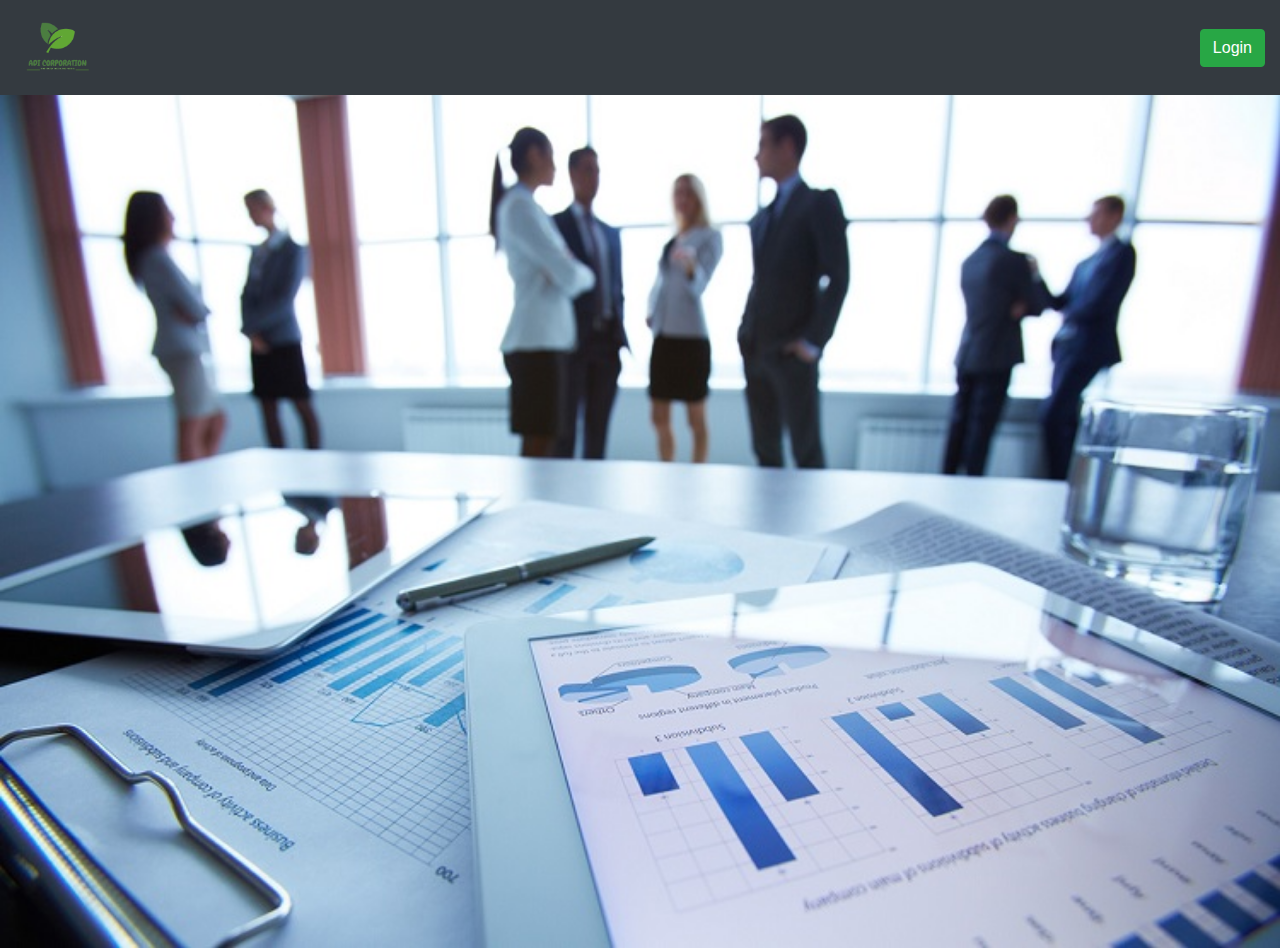
<file: templates/index.html>
<!DOCTYPE html>
<html lang="en">
<head>
    <meta charset="UTF-8">
    <meta name="viewport" content="width=device-width, initial-scale=1.0">
    <meta http-equiv="X-UA-Compatible" content="ie=edge">
    <link rel="stylesheet" href="https://stackpath.bootstrapcdn.com/bootstrap/4.3.1/css/bootstrap.min.css" integrity="sha384-ggOyR0iXCbMQv3Xipma34MD+dH/1fQ784/j6cY/iJTQUOhcWr7x9JvoRxT2MZw1T" crossorigin="anonymous">
    <link rel="stylesheet" href="https://cdnjs.cloudflare.com/ajax/libs/font-awesome/4.7.0/css/font-awesome.min.css">
    <title>Page | Home</title>
</head>
<body>
    <!-- MODAL LOGIN -->
    <section>
      <div class="modal fade" id="modalLoginForm" tabindex="-1" role="dialog" aria-labelledby="myModalLabel"
          aria-hidden="true">
          <div class="modal-dialog" role="document">
              <div class="modal-content">
                  <div class="modal-header text-center">
                      <h4 class="modal-title w-100 font-weight-bold">Sign in</h4>
                      <button type="button" class="close" data-dismiss="modal" aria-label="Close">
                          <span aria-hidden="true">&times;</span>
                      </button>
                  </div>
                  <div class="modal-body mx-3">
                      <div class="md-form mb-2">
                          <i class="fas fa-user prefix grey-text"></i>
                          <label data-error="wrong" data-success="right" for="defaultForm-email">Username</label>
                          <input type="email" id="username-form" class="form-control validate">
                      </div>

                      <div class="md-form mb-2">
                          <i class="fas fa-lock prefix grey-text"></i>
                          <label data-error="wrong" data-success="right" for="defaultForm-pass">Password</label>
                          <input type="password" id="password-form" class="form-control validate">
                      </div>

                  </div>
                  <div class="modal-footer d-flex justify-content-center">
                      <button class="btn btn-success" onclick="login()">Login</button>
                  </div>
              </div>
          </div>
      </div>
  </section>
  
  
  <nav class="navbar navbar-expand-lg navbar-light bg-dark p-0" style="justify-content:space-between;">
            <a class="navbar-brand" href="#"><img src="img/company logoss.png" alt="" style="width:85px; margin-left: 15px;"></a>
            <button class="navbar-toggler" type="button" data-toggle="collapse" data-target="#navbarSupportedContent" aria-controls="navbarSupportedContent" aria-expanded="false" aria-label="Toggle navigation">
                <span class="navbar-toggler-icon"></span>
            </button>
            
            <form class="form-inline my-2 my-lg-0">
                <a href="" class="btn btn-outline-success my-2 my-sm-0 bg-success" type="submit" data-toggle="modal" data-target="#modalLoginForm" style="color:white; margin-right: 15px;">Login</a>
            </form>
        </nav>

    <!-- <div class="container" style="text-align:center;"> -->
        <img src="img/bg_company.jpg" style="width:100%;">
    <!-- </div> -->

            
    <script src="https://code.jquery.com/jquery-3.3.1.slim.min.js" integrity="sha384-q8i/X+965DzO0rT7abK41JStQIAqVgRVzpbzo5smXKp4YfRvH+8abtTE1Pi6jizo" crossorigin="anonymous"></script>
    <script src="https://cdnjs.cloudflare.com/ajax/libs/popper.js/1.14.7/umd/popper.min.js" integrity="sha384-UO2eT0CpHqdSJQ6hJty5KVphtPhzWj9WO1clHTMGa3JDZwrnQq4sF86dIHNDz0W1" crossorigin="anonymous"></script>
    <script src="https://stackpath.bootstrapcdn.com/bootstrap/4.3.1/js/bootstrap.min.js" integrity="sha384-JjSmVgyd0p3pXB1rRibZUAYoIIy6OrQ6VrjIEaFf/nJGzIxFDsf4x0xIM+B07jRM" crossorigin="anonymous"></script>
    <script src="http://code.jquery.com/jquery-2.2.4.js"></script>
    <script src="js/main.js"></script>
  </body>
</html>
</file>
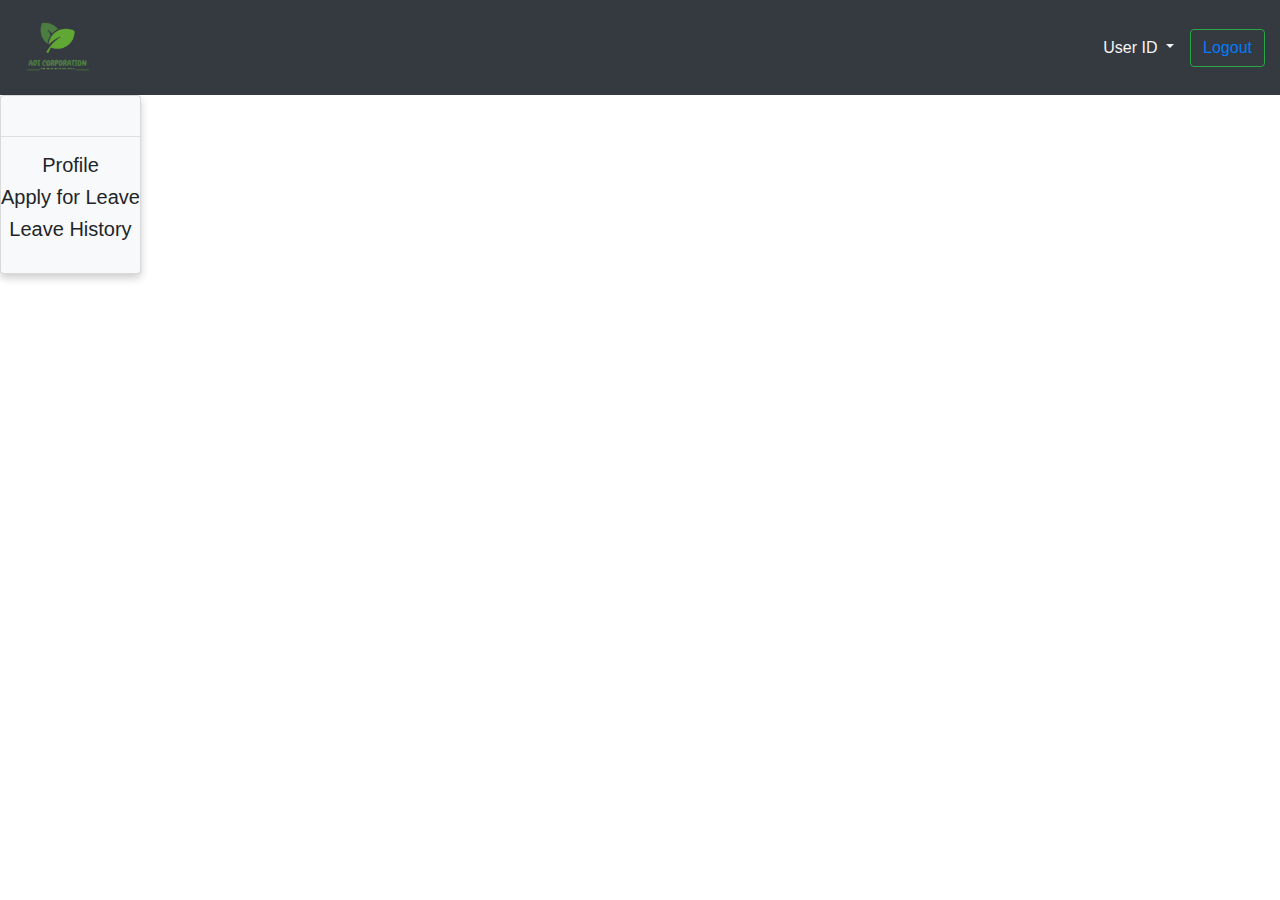
<file: templates/employeePage.html>
<!DOCTYPE html>
<html lang="en">
<head>
    <meta charset="UTF-8">
    <meta name="viewport" content="width=device-width, initial-scale=1.0">
    <meta http-equiv="X-UA-Compatible" content="ie=edge">
    <link rel="stylesheet" href="https://stackpath.bootstrapcdn.com/bootstrap/4.3.1/css/bootstrap.min.css" integrity="sha384-ggOyR0iXCbMQv3Xipma34MD+dH/1fQ784/j6cY/iJTQUOhcWr7x9JvoRxT2MZw1T" crossorigin="anonymous">
    <link rel="stylesheet" href="https://cdnjs.cloudflare.com/ajax/libs/font-awesome/4.7.0/css/font-awesome.min.css">
    <link rel="stylesheet" href="css/employeePage.css">
    <title>Page | Employee</title>
</head>
<body>
        <nav class="navbar navbar-expand-lg navbar-light bg-dark p-0" style="justify-content:space-between;">
            <a class="navbar-brand" href="#"><img src="img/company logoss.png" alt="" style="width:85px; margin-left: 15px;"></a>
            <button class="navbar-toggler" type="button" data-toggle="collapse" data-target="#navbarSupportedContent" aria-controls="navbarSupportedContent" aria-expanded="false" aria-label="Toggle navigation">
                <span class="navbar-toggler-icon"></span>
            </button>
            
            <form class="form-inline my-2 my-lg-0">
                <!-- <a class="nav-link disabled" href="#" tabindex="-1" aria-disabled="true">Notification</a> -->
                <div class="nav-item dropdown">
                        <a class="nav-link dropdown-toggle" href="#" id="navbarDropdown" role="button" data-toggle="dropdown" aria-haspopup="true" aria-expanded="false" style="color:whitesmoke;">
                          User ID
                        </a>
                        <div class="dropdown-menu" aria-labelledby="navbarDropdown" id="user_akses">
                          
                        </div>
                    </div>
                <button class="btn btn-outline-success my-2 my-sm-0" type="submit" style="margin-right:15px;" ><a onclick="logout()" href="index.html">Logout</a></button>
            </form>
        </nav>

        <div class="container-fluid" style="display:flex; padding: 0px;">
            <div class="card bg-light">
                <h1 id="employeePage_staff_name"></h1>
                <p id="employeePage_staff_id"></p>
                <!-- <p class="title" style="margin:0px; background-color: black; color: white;">User Group: Employee</p> -->
                <hr>
                <div class="row" style="display:block; margin: 0px;">
                   <a onclick="getProfil()"><h5>Profile</h5></a>
                   <a onclick="leaveRequest()"><h5>Apply for Leave</h5></a> 
                   <a onclick="getHistory()"><h5>Leave History</h5></a> 
                </div>
                <br>
            </div>
            <div class="panel-heading"style="height: 40px;width: 1020px;" id="get_profil">
                  
            </div>
        </div>
    <script src="https://code.jquery.com/jquery-3.3.1.slim.min.js" integrity="sha384-q8i/X+965DzO0rT7abK41JStQIAqVgRVzpbzo5smXKp4YfRvH+8abtTE1Pi6jizo" crossorigin="anonymous"></script>
    <script src="https://cdnjs.cloudflare.com/ajax/libs/popper.js/1.14.7/umd/popper.min.js" integrity="sha384-UO2eT0CpHqdSJQ6hJty5KVphtPhzWj9WO1clHTMGa3JDZwrnQq4sF86dIHNDz0W1" crossorigin="anonymous"></script>
    <script src="https://stackpath.bootstrapcdn.com/bootstrap/4.3.1/js/bootstrap.min.js" integrity="sha384-JjSmVgyd0p3pXB1rRibZUAYoIIy6OrQ6VrjIEaFf/nJGzIxFDsf4x0xIM+B07jRM" crossorigin="anonymous"></script>
    <script src="http://code.jquery.com/jquery-2.2.4.js"></script>
    <script src="js/employee.js"></script>
</body>
</html>
</file>
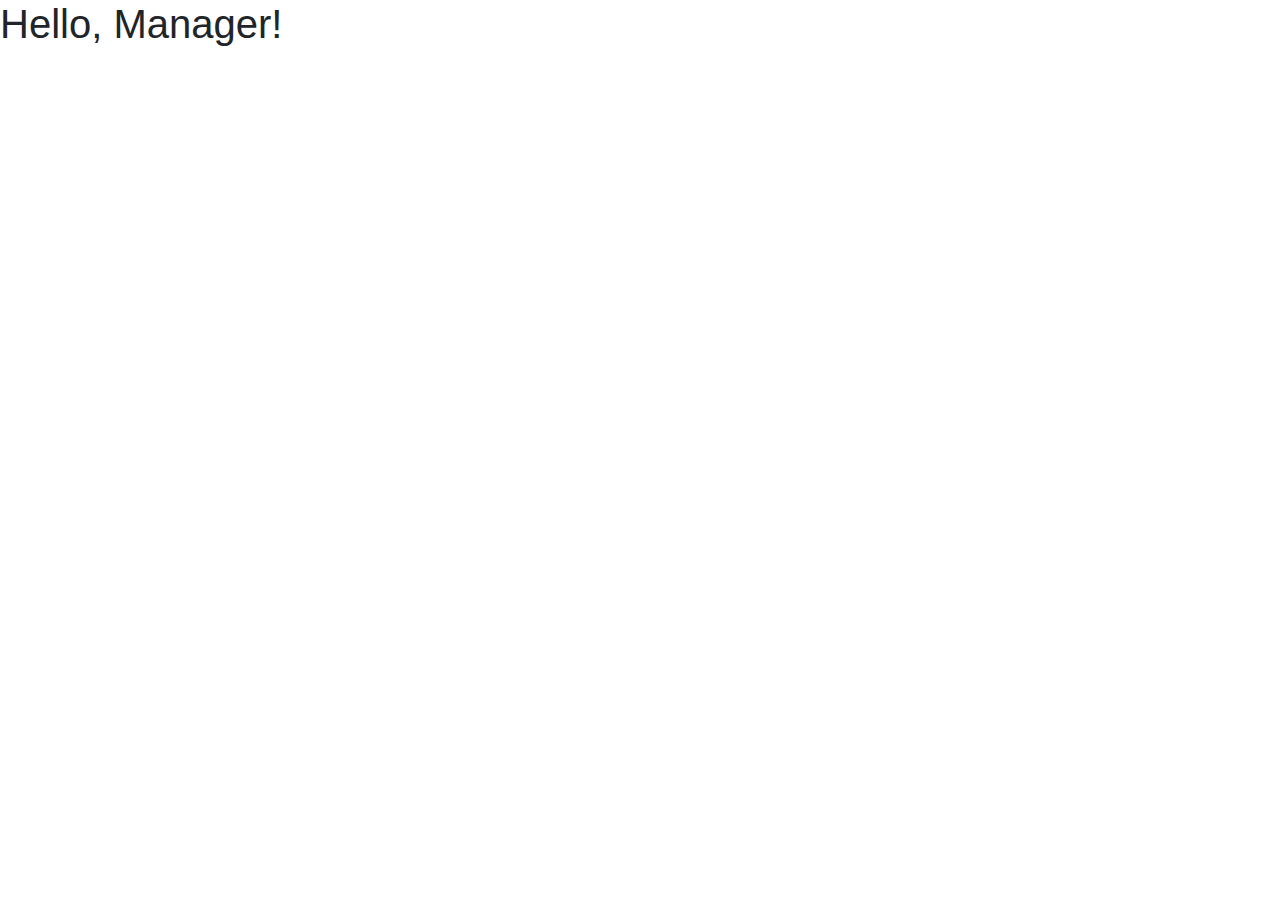
<file: templates/manager.html>
<!doctype html>
<html lang="en">
  <head>
    <!-- Required meta tags -->
    <meta charset="utf-8">
    <meta name="viewport" content="width=device-width, initial-scale=1, shrink-to-fit=no">

    <!-- Bootstrap CSS -->
    <link rel="stylesheet" href="https://stackpath.bootstrapcdn.com/bootstrap/4.3.1/css/bootstrap.min.css" integrity="sha384-ggOyR0iXCbMQv3Xipma34MD+dH/1fQ784/j6cY/iJTQUOhcWr7x9JvoRxT2MZw1T" crossorigin="anonymous">

    <title>Manager</title>
  </head>
  <body>
    <h1>Hello, Manager!</h1>

    <!-- Optional JavaScript -->
    <!-- jQuery first, then Popper.js, then Bootstrap JS -->
    <script src="https://code.jquery.com/jquery-3.3.1.slim.min.js" integrity="sha384-q8i/X+965DzO0rT7abK41JStQIAqVgRVzpbzo5smXKp4YfRvH+8abtTE1Pi6jizo" crossorigin="anonymous"></script>
    <script src="https://cdnjs.cloudflare.com/ajax/libs/popper.js/1.14.7/umd/popper.min.js" integrity="sha384-UO2eT0CpHqdSJQ6hJty5KVphtPhzWj9WO1clHTMGa3JDZwrnQq4sF86dIHNDz0W1" crossorigin="anonymous"></script>
    <script src="https://stackpath.bootstrapcdn.com/bootstrap/4.3.1/js/bootstrap.min.js" integrity="sha384-JjSmVgyd0p3pXB1rRibZUAYoIIy6OrQ6VrjIEaFf/nJGzIxFDsf4x0xIM+B07jRM" crossorigin="anonymous"></script>
  </body>
</html>
</file>
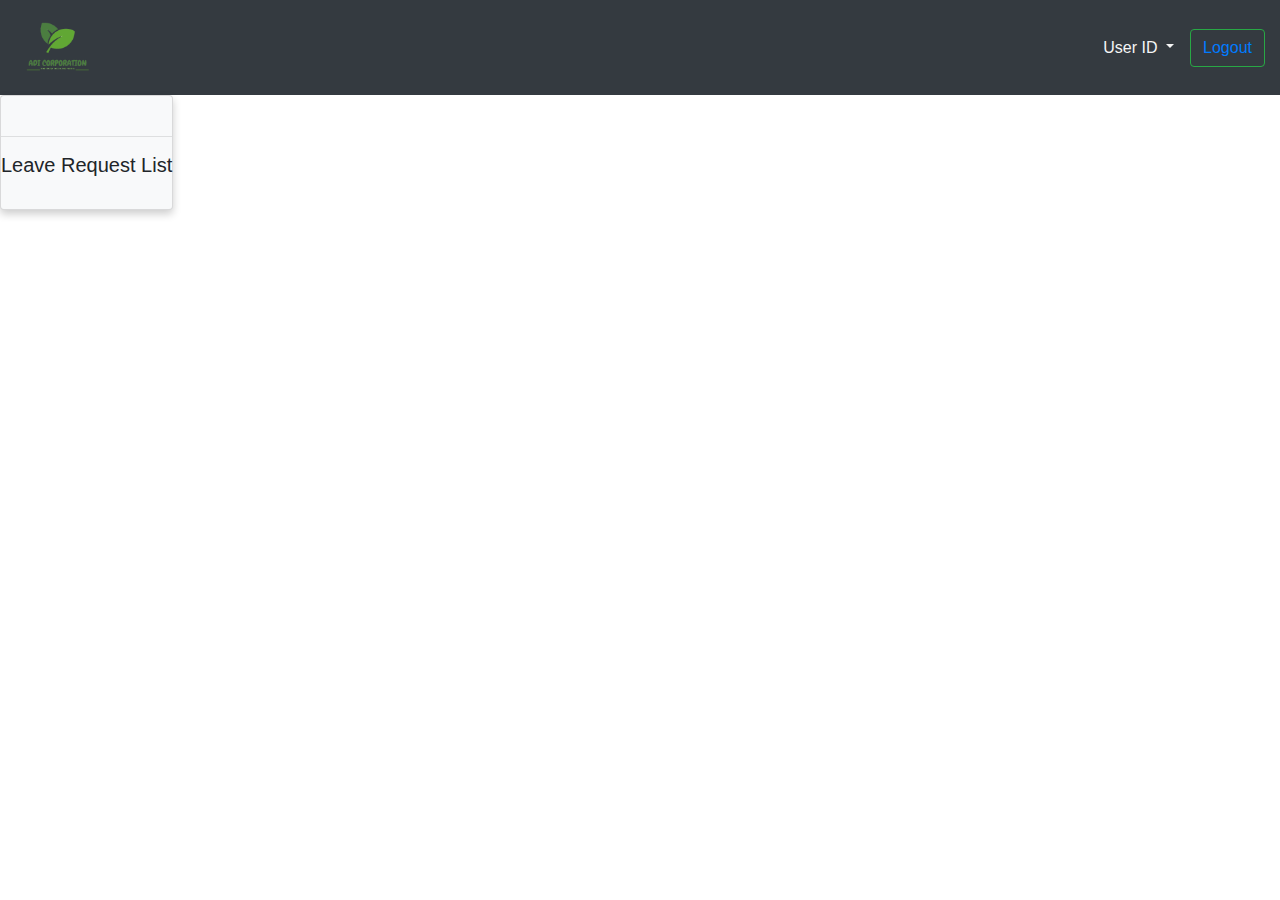
<file: templates/managerPage.html>
<!DOCTYPE html>
<html lang="en">
<head>
    <meta charset="UTF-8">
    <meta name="viewport" content="width=device-width, initial-scale=1.0">
    <meta http-equiv="X-UA-Compatible" content="ie=edge">
    <link rel="stylesheet" href="https://stackpath.bootstrapcdn.com/bootstrap/4.3.1/css/bootstrap.min.css" integrity="sha384-ggOyR0iXCbMQv3Xipma34MD+dH/1fQ784/j6cY/iJTQUOhcWr7x9JvoRxT2MZw1T" crossorigin="anonymous">
    <link rel="stylesheet" href="https://cdnjs.cloudflare.com/ajax/libs/font-awesome/4.7.0/css/font-awesome.min.css">
    <link rel="stylesheet" href="css/employeePage.css">
    <title>Page | Employee</title>
</head>
<body>
        <nav class="navbar navbar-expand-lg navbar-light bg-dark p-0" style="justify-content:space-between;">
            <a class="navbar-brand" href="#"><img src="img/company logoss.png" alt="" style="width:85px; margin-left: 15px;"></a>
            <button class="navbar-toggler" type="button" data-toggle="collapse" data-target="#navbarSupportedContent" aria-controls="navbarSupportedContent" aria-expanded="false" aria-label="Toggle navigation">
                <span class="navbar-toggler-icon"></span>
            </button>
            
            <form class="form-inline my-2 my-lg-0">
                <!-- <a class="nav-link disabled" href="#" tabindex="-1" aria-disabled="true">Notification</a> -->
                <div class="nav-item dropdown">
                        <a class="nav-link dropdown-toggle" href="#" id="navbarDropdown" role="button" data-toggle="dropdown" aria-haspopup="true" aria-expanded="false" style="color:whitesmoke;">
                          User ID
                        </a>
                        <div class="dropdown-menu" aria-labelledby="navbarDropdown" id="user_akses">
                          
                        </div>
                    </div>
                <button class="btn btn-outline-success my-2 my-sm-0" type="submit" style="margin-right:15px;" ><a onclick="logout()" href="index.html">Logout</a></button>
            </form>
        </nav>

        <div class="container-fluid" style="display:flex; padding: 0px;">
            <div class="card bg-light">
                <h1 id="employeePage_staff_name"></h1>
                <p id="employeePage_staff_id"></p>
                <!-- <p class="title" style="margin:0px; background-color: black; color: white;">User Group: Employee</p> -->
                <hr>
                <div class="row" style="display:block; margin: 0px;">
                   <a onclick="LeaveRequestList()"><h5>Leave Request List</h5></a> 
                </div>
                <br>
            </div>
            <div class="panel-heading"style="height: 40px;width: 1020px;" id="get_profil">
                  
            </div>
        </div>
    <script src="https://code.jquery.com/jquery-3.3.1.slim.min.js" integrity="sha384-q8i/X+965DzO0rT7abK41JStQIAqVgRVzpbzo5smXKp4YfRvH+8abtTE1Pi6jizo" crossorigin="anonymous"></script>
    <script src="https://cdnjs.cloudflare.com/ajax/libs/popper.js/1.14.7/umd/popper.min.js" integrity="sha384-UO2eT0CpHqdSJQ6hJty5KVphtPhzWj9WO1clHTMGa3JDZwrnQq4sF86dIHNDz0W1" crossorigin="anonymous"></script>
    <script src="https://stackpath.bootstrapcdn.com/bootstrap/4.3.1/js/bootstrap.min.js" integrity="sha384-JjSmVgyd0p3pXB1rRibZUAYoIIy6OrQ6VrjIEaFf/nJGzIxFDsf4x0xIM+B07jRM" crossorigin="anonymous"></script>
    <script src="http://code.jquery.com/jquery-2.2.4.js"></script>
    <script src="js/employee.js"></script>
    <script src="js/manager.js"></script>
</body>
</html>
</file>
<file: templates/css/employeePage.css>
.card {
  box-shadow: 0 4px 8px 0 rgba(0, 0, 0, 0.2);
  max-width: 300px;
  margin: auto;
  text-align: center;
  margin: 0px;
}

.title {
  color: grey;
  font-size: 18px;
}

button {
  border: none;
  outline: 0;
  display: inline-block;
  padding: 8px;
  color: white;
  background-color: #000;
  text-align: center;
  cursor: pointer;
  /* width: 100%; */
  font-size: 18px;
}

.row a {
  text-decoration: none;
  font-size: 22px;
  color: black;
}

.row h5:hover {
    background-color: black;
    text-decoration: none;
    color: white;
}
</file>
